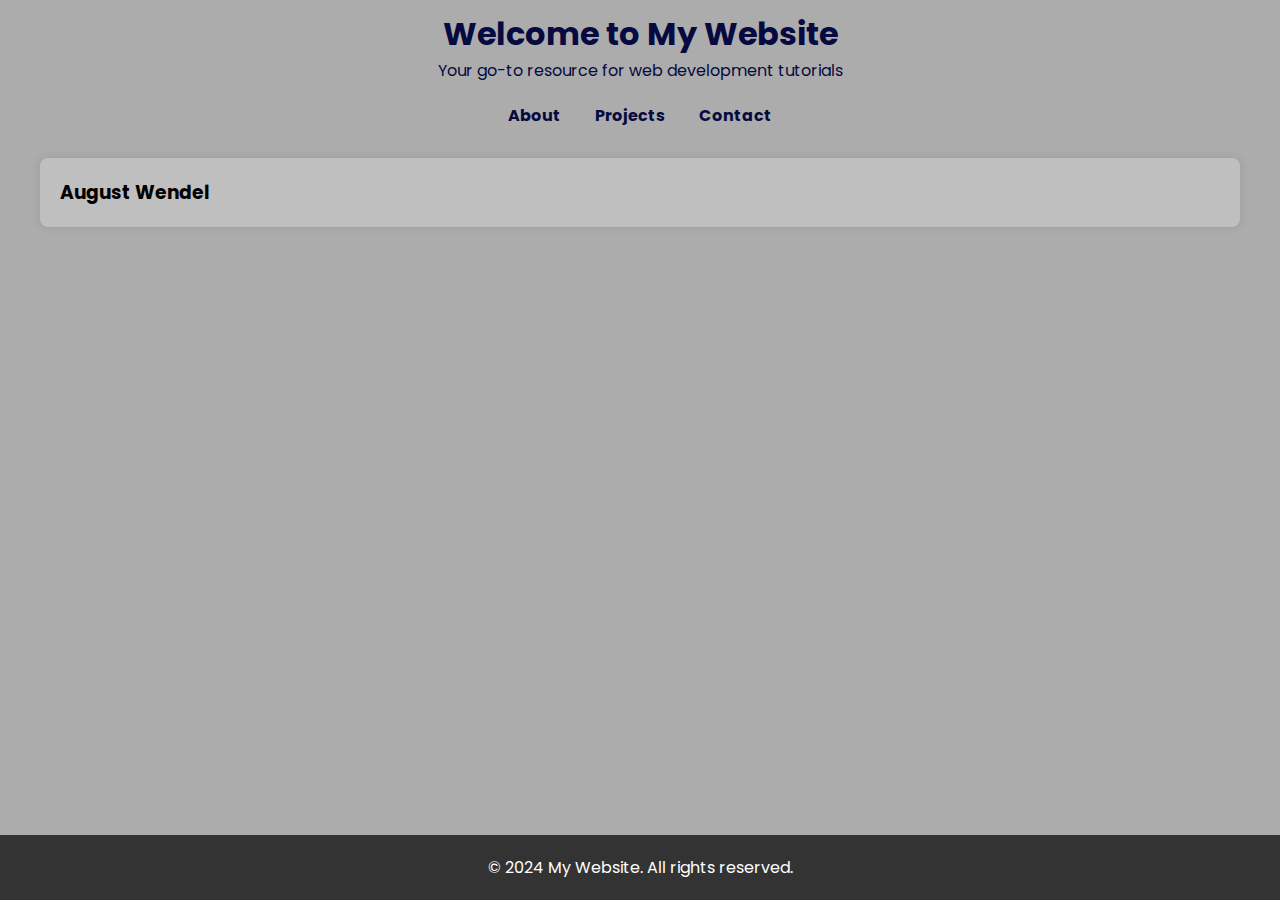
<file: index.html>
<!DOCTYPE html>
<html lang="en">
<head>
    <meta charset="UTF-8">
    <meta name="viewport" content="width=device-width, initial-scale=1.0">
    <title>Portfolio</title>
    <link rel="stylesheet" href="./css/index-nav.css">
    <link rel="stylesheet" href="./css/general.css">
    <link rel="stylesheet" href="https://cdnjs.cloudflare.com/ajax/libs/font-awesome/6.0.0/css/all.min.css"/>
</head>
<body>
    <header class="header">
        <h1>Welcome to My Website</h1>
        <p>Your go-to resource for web development tutorials</p>
    </header>

    <nav>
            <a href="./html/about.html">About</a>
            <a href="./html/projects.html">Projects</a>
            <a href="./html/contact.html">Contact</a>
    </nav>
    <main>
        <h3>August Wendel</h3>
    </main>

    <footer>
        © 2024 My Website. All rights reserved.
    </footer>
</body>
</html>
</file>
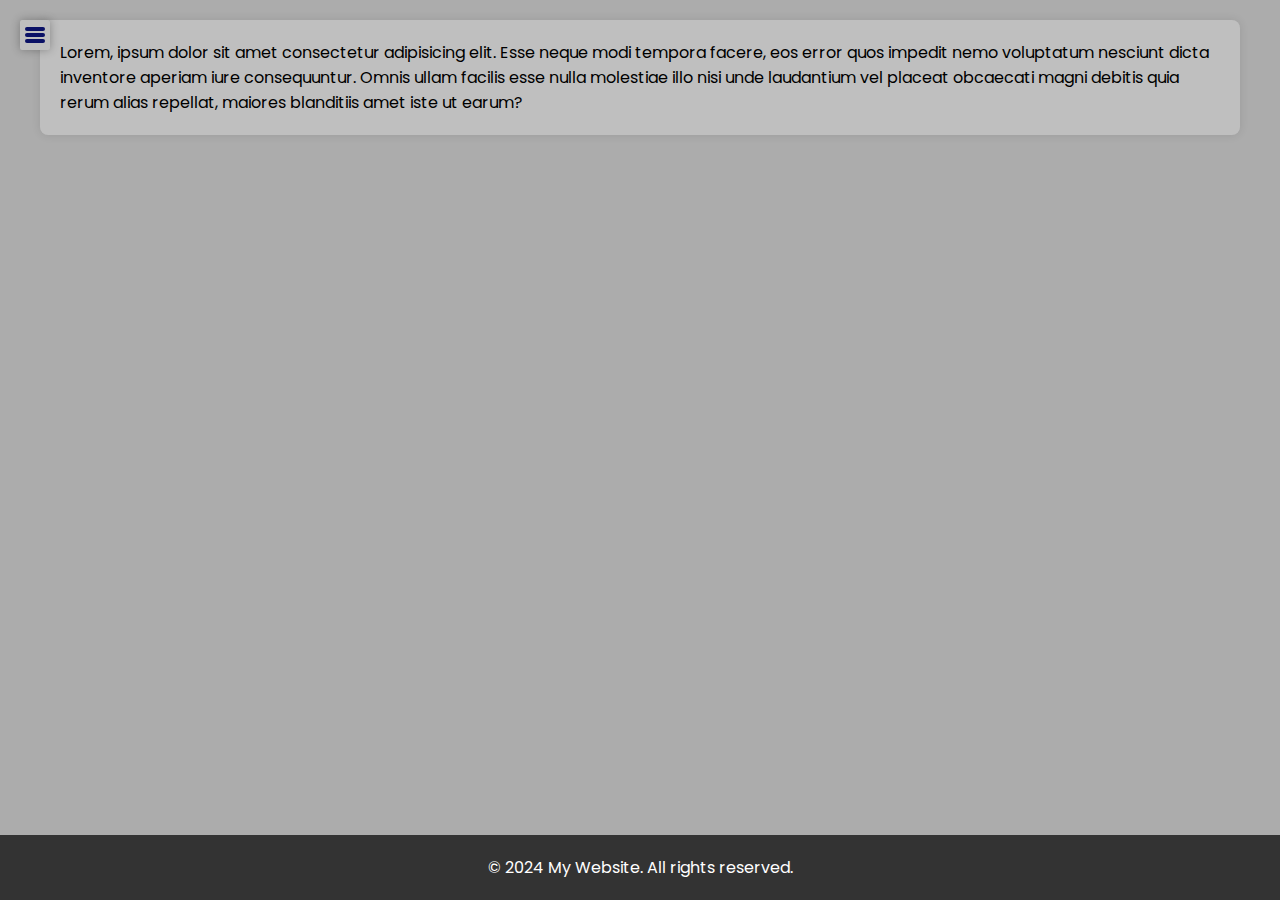
<file: html/about.html>
<!DOCTYPE html>
<html lang="en">
<head>
    <meta charset="UTF-8">
    <meta name="viewport" content="width=device-width, initial-scale=1.0">
    <title>Portfolio-About</title>
    <link rel="stylesheet" href="../css/sidebar.css">
    <link rel="stylesheet" href="../css/general.css">
    <link rel="stylesheet" href="https://cdnjs.cloudflare.com/ajax/libs/font-awesome/6.0.0/css/all.min.css"/>
</head>
<body>
    <label>
        <input type="checkbox">
        <div class="toggle">
            <span class="top_line common"></span>
            <span class="middle_line common"></span>
            <span class="bottom_line common"></span>
        </div>
        <div class="slide">
            <h2>MENU</h2>
            <ul>
                <li><a href="../index.html"><i class="far fa-user"></i> Home</a></li>
                <li><a href="./projects.html"><i class="far fa-folder"></i> Projects</a></li>
                <li><a href="./contact.html"><i class="far fa-address-book"></i> Contact</a></li>
            </ul>
        </div>
    </label>

    <main>
        <p>
            Lorem, ipsum dolor sit amet consectetur adipisicing elit. Esse neque modi tempora facere,
            eos error quos impedit nemo voluptatum nesciunt dicta inventore aperiam iure consequuntur. 
            Omnis ullam facilis esse nulla molestiae illo nisi unde laudantium vel placeat obcaecati magni debitis quia rerum alias repellat,
            maiores blanditiis amet iste ut earum?
        </p>
    </main>

    <footer>
            © 2024 My Website. All rights reserved.
    </footer>
</body>
</html>
</file>
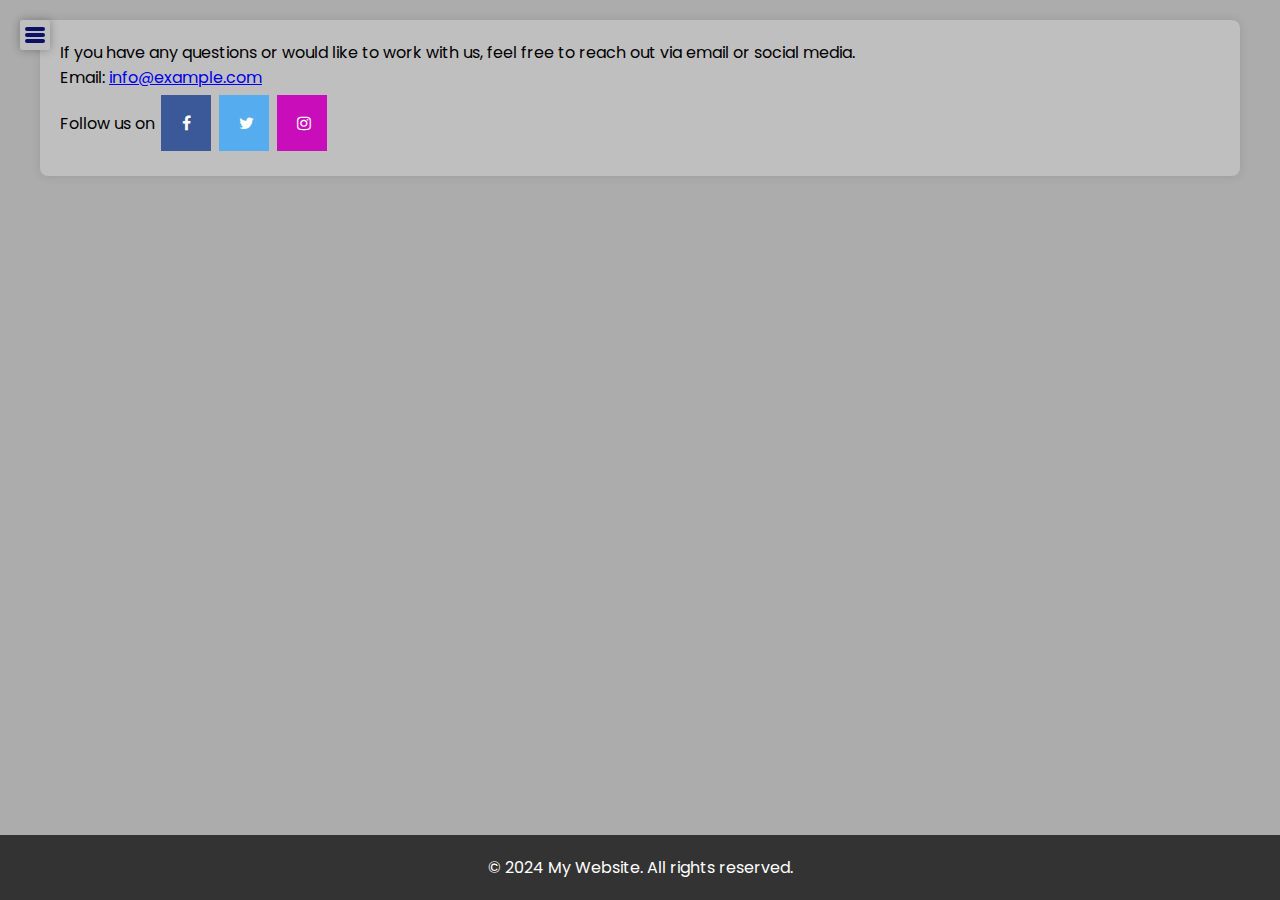
<file: html/contact.html>
<!DOCTYPE html>
<html lang="en">
<head>
    <meta charset="UTF-8">
    <meta name="viewport" content="width=device-width, initial-scale=1.0">
    <title>Portfolio-Contacts</title>
    <link rel="stylesheet" href="../css/general.css">
    <link rel="stylesheet" href="../css/sidebar.css">
    <link rel="stylesheet" href="../css/contact.css">
    <link rel="stylesheet" href="https://cdnjs.cloudflare.com/ajax/libs/font-awesome/6.0.0/css/all.min.css"/>
    <link rel="stylesheet" href="https://cdnjs.cloudflare.com/ajax/libs/font-awesome/4.7.0/css/font-awesome.min.css">
</head>
<body>
    <label>
        <input type="checkbox">
        <div class="toggle">
            <span class="top_line common"></span>
            <span class="middle_line common"></span>
            <span class="bottom_line common"></span>
        </div>
        <div class="slide">
            <h2>MENU</h2>
            <ul>
                <li><a href="../index.html"><i class="fas fa-tv"></i> Home</a></li>
                <li><a href="./about.html"><i class="far fa-user"></i> About</a></li>
                <li><a href="./projects.html"><i class="far fa-folder"></i> Projects</a></li>
            </ul>
        </div>
    </label>

    <main >
        <p>
            If you have any questions or would like to work with us, 
            feel free to reach out via email or social media. 
            <br>
            Email: <a href="#">info@example.com</a>
            <br>
            Follow us on 
            <a href="#" class="fa fa-facebook"></a> 
            <a href="#" class="fa fa-twitter"></a> 
            <a href="#" class="fa fa-instagram"></a> 
        </p>
    </main>

    <footer>
        © 2024 My Website. All rights reserved.
    </footer>
</body>
</html>
</file>
<file: css/index-nav.css>
@import url('https://fonts.googleapis.com/css2?family=Poppins:wght@100;500;800&display=swap');

header {
    background-color: #acacac;
    color: #060a40;
    padding: 10px 0;
    text-align: center;
}

nav {
    text-align: center;
    padding: 10px 0;
    background-color:#acacac;
}

nav a {
    color: #060a40;
    text-decoration: none;
    margin: 0 15px;
    font-weight: bold;
}
</file>
<file: css/general.css>
@import url('https://fonts.googleapis.com/css2?family=Poppins:wght@100;500;800&display=swap');

*{
    box-sizing: border-box;
    margin: 0;
    padding: 0;
    font-family: "Poppins", sans-serif;
}

body{
    background-color:#acacac;
}

main {
    max-width: 1200px;
    margin: 20px auto;
    padding: 20px;
    background-color: #bfbfbf;
    border-radius: 8px;
    box-shadow: 0 0 10px rgba(0, 0, 0, 0.1);
}

section {
    margin-bottom: 40px;
}

section h2 {
    margin-top: 0;
}

footer{
    background-color: #333;
    color: white;
    text-align: center;
    padding: 20px 0;
    margin-top: 40px;
    width: 100%;
    position: fixed;
    bottom: 0;
}
</file>
<file: css/sidebar.css>
@import url('https://fonts.googleapis.com/css2?family=Poppins:wght@100;500;800&display=swap');

.slide{
    height: 100%;
    width: 180px;
    position: absolute;
    background-color: #bfbfbf;
    transition: 0.5s ease;
    transform: translate(-180px);
    font-family: "Poppins", sans-serif;
}

h2{
    color: #0b1166;
    font-weight: 800;
    text-align: right;
    padding: 17px 0;
    padding-right: 30px;
    pointer-events: none;
    font-family: "Poppins", sans-serif;
}

ul li{
    list-style: none;
}

ul li a{
    color: #060a40;
    font-weight: 500;
    padding: 5px 0;
    display: block;
    text-transform: capitalize;
    text-decoration: none;
    transition: 0.2s ease-out;
    font-family: "Poppins", sans-serif;
}

ul li a i{
    width: 40px;
    text-align: center;
}

input{
    display: none;
    visibility: hidden;
    -webkit-appearance: none;
}

.toggle{
    position: absolute;
    height: 30px;
    width: 30px;
    top: 20px;
    left: 20px;
    z-index: 1;
    cursor: pointer;
    border-radius: 2px;
    background-color: #bfbfbf;
    box-shadow: 0 0 10px rgba(0, 0, 0, 0.3);
}

.toggle .common{
    position: absolute;
    height: 4px;
    width: 20px;
    background-color: #0b1166;
    border-radius: 50px;
    transition: 0.3s ease;
}

.toggle .top_line{
    top: 30%;
    left: 50%;
    transform: translate(-50%,-50%);
}
.toggle .middle_line{
    top: 50%;
    left: 50%;
    transform: translate(-50%,-50%);
}
.toggle .bottom_line{
    top: 70%;
    left: 50%;
    transform: translate(-50%,-50%);
}

input:checked ~ .toggle .top_line{
    left: 4px;
    top: 14px;
    width: 20px;
    transform: rotate(45deg);
}
input:checked ~ .toggle .bottom_line{
    left: 4px;
    top: 14px;
    width: 20px;
    transform: rotate(-45deg);
}
input:checked ~ .toggle .middle_line{
    opacity: 0;
    transform: translateX(20px);
}

input:checked ~ .slide{
    transform: translatex(0);
}
</file>
<file: css/contact.css>
.fa {
    padding: 20px;
    font-size: 25px;
    width: 50px;
    text-align: center;
    text-decoration: none;
    margin: 5px 2px;
}

.fa:hover {
    opacity: 0.7;
}

.fa-facebook {
    background: #3B5998;
    color: white;
}

.fa-twitter {
    background: #55ACEE;
    color: white;
}

.fa-instagram {
  background: #ca0dba;
  color: white;
}
</file>
